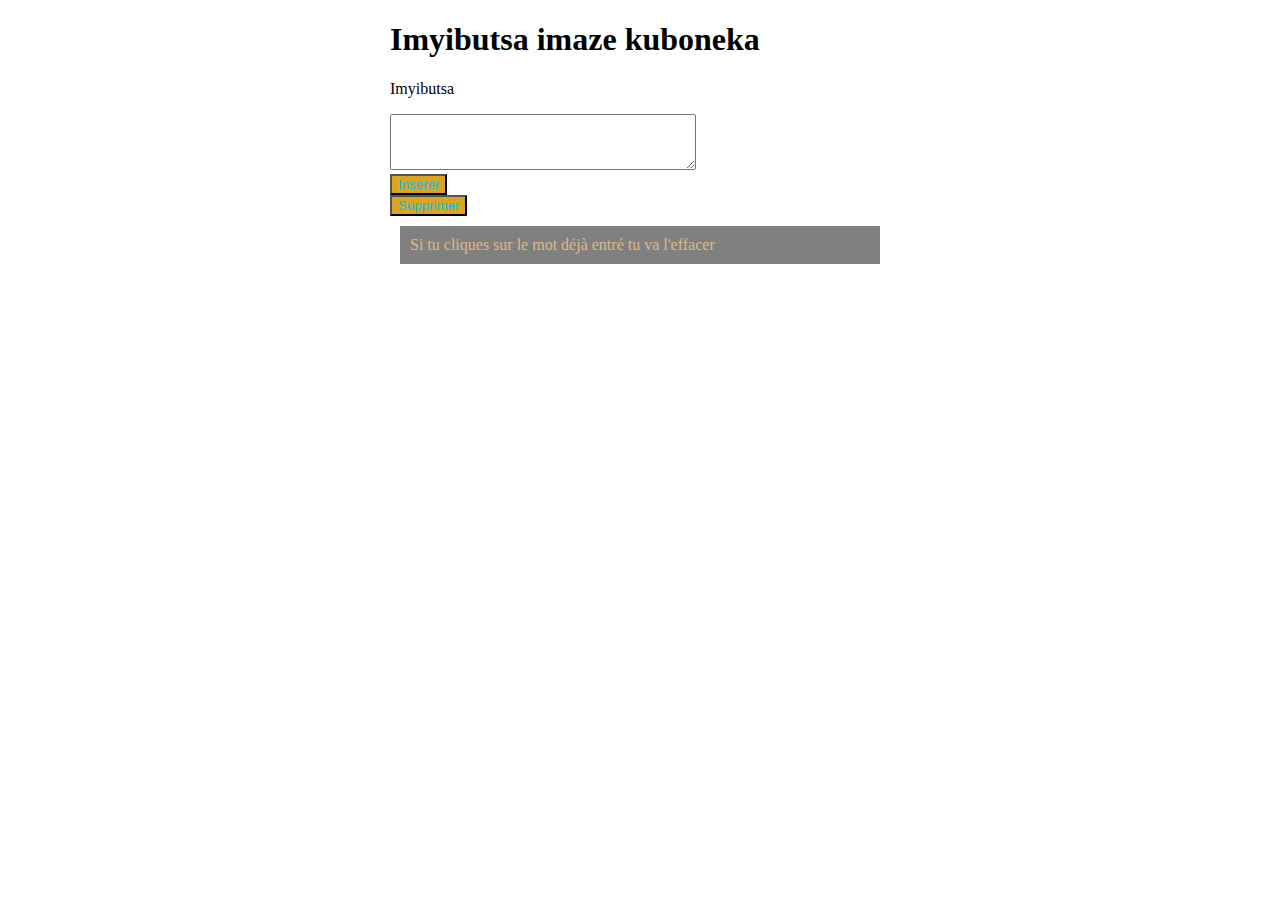
<file: devoir mardi9Aout/index.html>
<!DOCTYPE html>
<html lang="en">
<head>
    <meta charset="UTF-8">
    <meta http-equiv="X-UA-Compatible" content="IE=edge">
    <meta name="viewport" content="width=device-width, initial-scale=1.0">
    <link rel="stylesheet" href="style.css">
    <title>Imyibutsa</title>
</head>

<body id="body">
    <div class="container">
        <div class="a">
            <h1> Imyibutsa imaze kuboneka</h1>

        </div>
        <div class="ecran">
            <p>Imyibutsa</p>
            <textarea name="imyubutsa" id="input" cols="30" rows="10"></textarea>
        </div>
        <div>
            <button onclick="ajouter()">Inserer</button>
        </div>
        <div class="supprimer">
            <button onclick="supprimer()" >Supprimer</button>
        </div>
        <div id="conteneur"></div>
        <div class="attention">
            Si tu cliques sur le mot déjà entré tu va  l'effacer 
        </div>
    </div>
<script src="./script.js"></script>
    
</body>

</html>
</file>
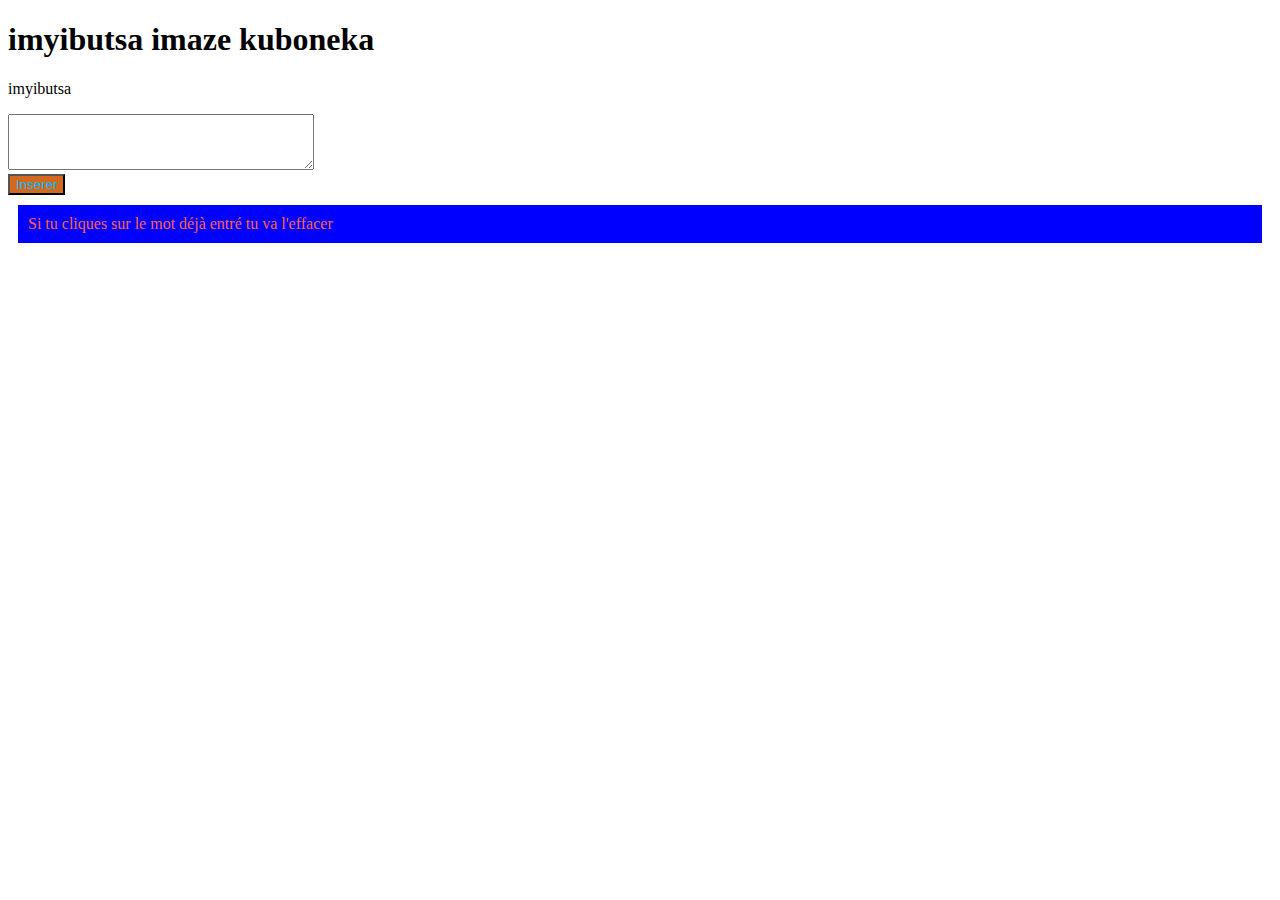
<file: devoir mardi9mai/index.html>
<!DOCTYPE html>
<html lang="en">
<head>
    <meta charset="UTF-8">
    <meta http-equiv="X-UA-Compatible" content="IE=edge">
    <meta name="viewport" content="width=device-width, initial-scale=1.0">
    <link rel="stylesheet" href="style.css">
    <title>Imyibutsa</title>
</head>

<body id="body">
    <div class="container">
        <div class="a">
            <h1> imyibutsa imaze kuboneka</h1>

        </div>
        <div class="ecran">
            <p>imyibutsa</p>
            <textarea name="imyubutsa" id="input" cols="30" rows="10"></textarea>
        </div>
        <div>
            <button onclick="ajouter()">Inserer</button>
        </div>
        <div id="conteneur"></div>
        <div class="attention">
            Si tu cliques sur le mot déjà entré tu va  l'effacer 
        </div>
    </div>
<script src="./script.js"></script>
    
</body>

</html>
</file>
<file: devoir mardi9Aout/style.css>
body{
    width: 500px;
    margin-right: auto;
    margin-left: auto;
}
textarea{
    width: 300px;
    height: 50px;
}
.attention{
    background-color:gray;
    color: burlywood;
    padding: 10px;
    margin: 10px;
}
button{
    color:#00bfff ;
    background-color: goldenrod;
  }



.umwibutsa{
    display: flex;
    min-width: 150px;
    width: 150px;
    height: 50px;
    background-color: burlywood;
    color: darkblue;
    border: 3px solid greenyellow;
    border-radius: 8px;
    margin:5px;
    padding:5px ;
}
</file>
<file: devoir mardi9mai/style.css>
ody{
    width: 500px;
    margin-right: auto;
    margin-left: auto;
}
textarea{
    width: 300px;
    height: 50px;
}
.attention{
    background-color: blue;
    color: tomato;
    padding: 10px;
    margin: 10px;
}
button{
    color:#00bfff ;
    background-color: chocolate;
}

.umwibutsa{
    display: flex;
    min-width: 150px;
    width: 150px;
    height: 50px;
    background-color: burlywood;
    color: darkblue;
    border: 3px solid greenyellow;
    border-radius: 8px;
    margin:5px;
    padding:5px ;
</file>
